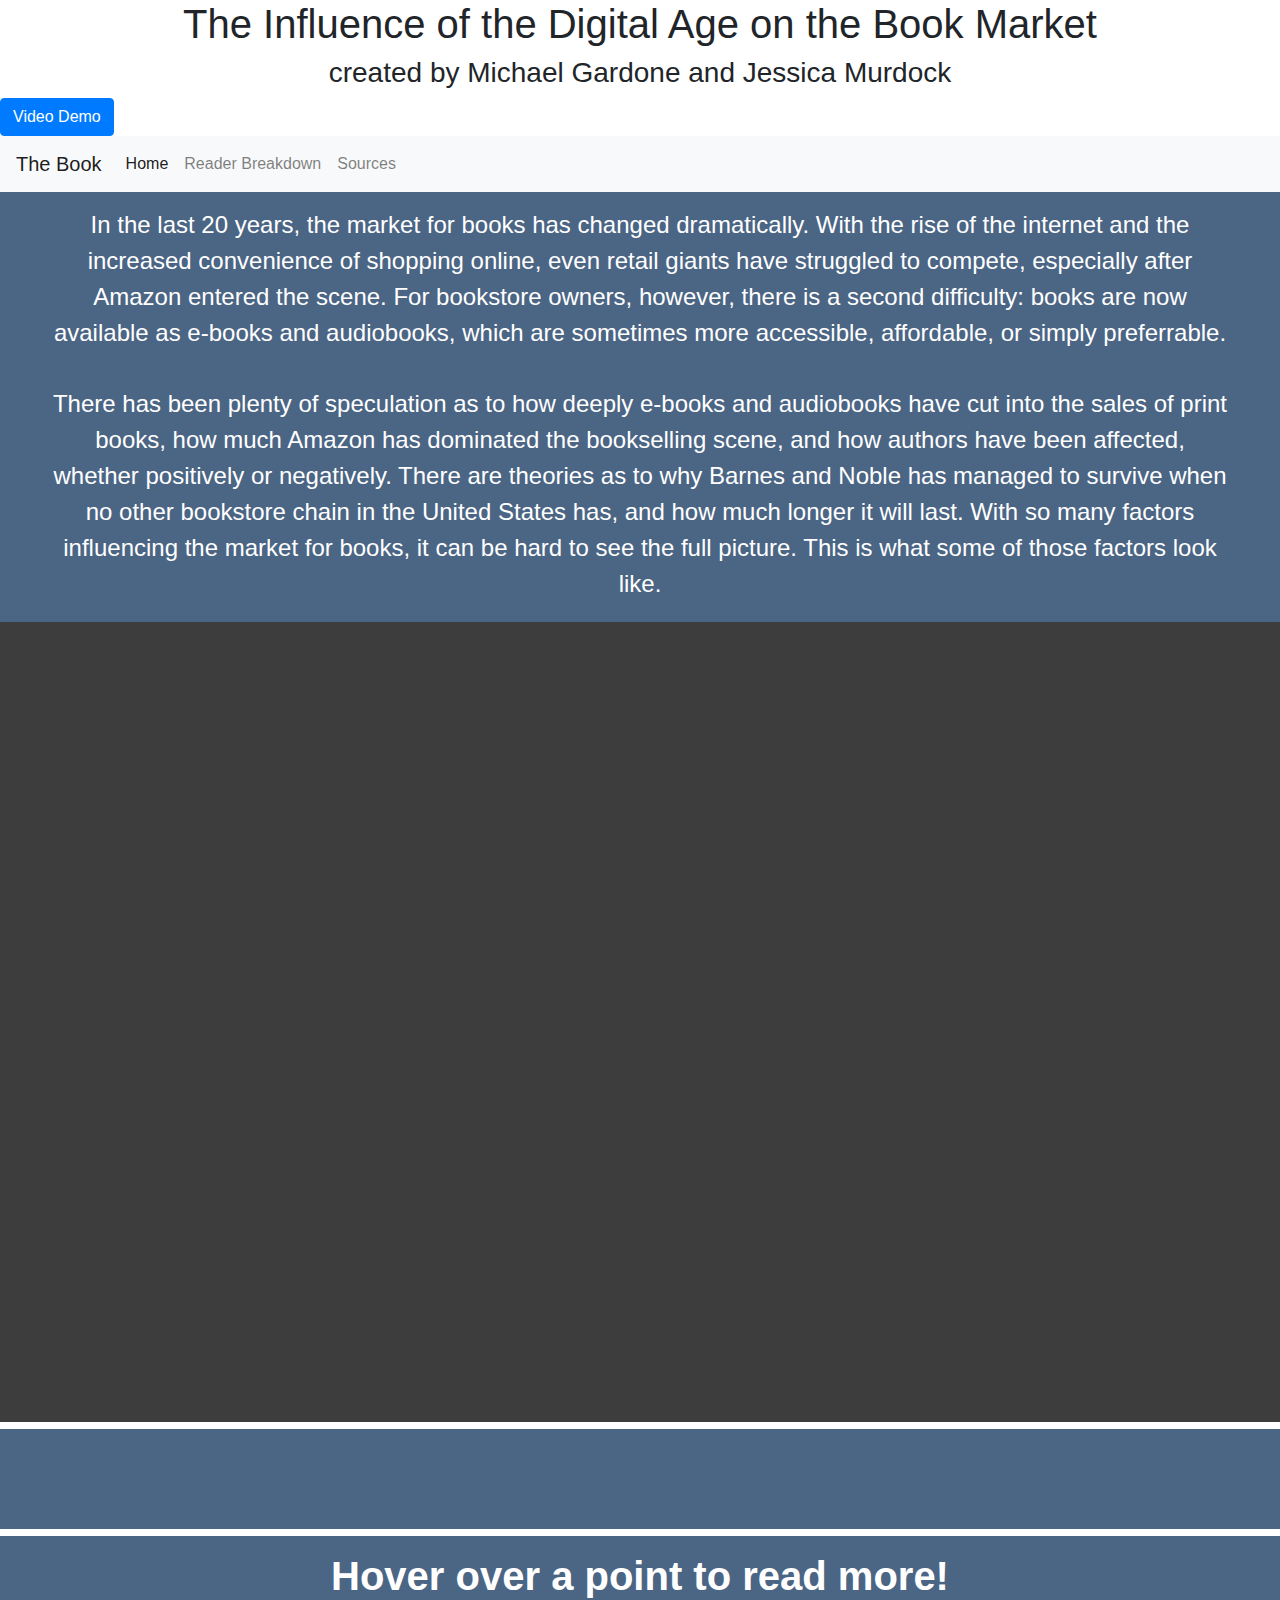
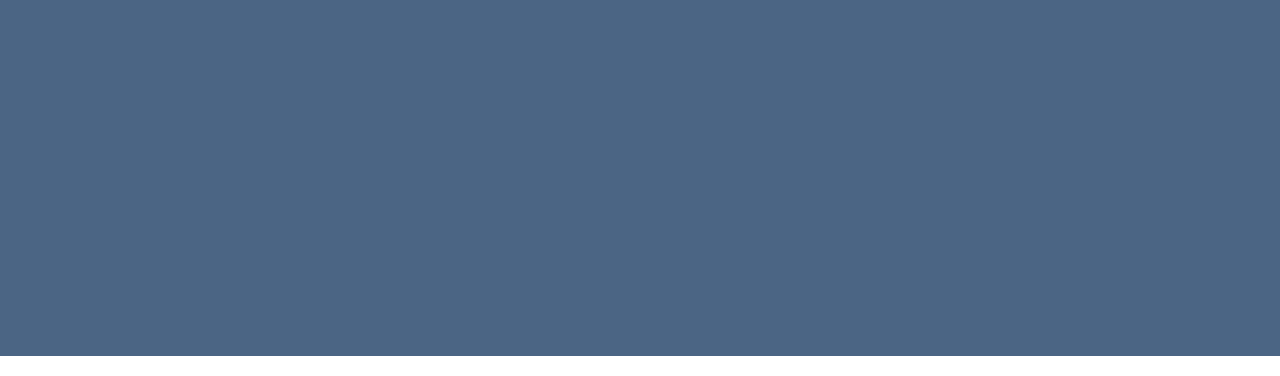
<file: index.html>
<!DOCTYPE html>
<html lang="en">
 
<head>
    <script src="https://d3js.org/d3.v5.js"></script>
    <script src="https://d3js.org/d3-array.v2.min.js"></script>
    <script src="https://d3js.org/d3-force.v2.min.js"></script>
    <link rel="stylesheet" href="https://maxcdn.bootstrapcdn.com/bootstrap/4.0.0/css/bootstrap.min.css" integrity="sha384-Gn5384xqQ1aoWXA+058RXPxPg6fy4IWvTNh0E263XmFcJlSAwiGgFAW/dAiS6JXm" crossorigin="anonymous">
    <link rel="stylesheet" href="styles.css" />
    <h1>The Influence of the Digital Age on the Book Market</h1>
    <h3>created by Michael Gardone and Jessica Murdock</h3>
    <a class="btn btn-primary" href="https://www.youtube.com/watch?v=9fwUhKxWdQo">Video Demo</a>
</head>

<body>
    <nav class="navbar navbar-expand-lg navbar-light bg-light">
        <a class="navbar-brand" href="index.html">The Book</a>
        <button class="navbar-toggler" type="button" data-toggle="collapse" data-target="#navbarNav" aria-controls="navbarNav" aria-expanded="false" aria-label="Toggle navigation">
          <span class="navbar-toggler-icon"></span>
        </button>
        <div class="collapse navbar-collapse" id="navbarNav">
            <ul class="navbar-nav">
                <li class="nav-item active">
                    <a class="nav-link" href="index.html">Home <span class="sr-only">(current)</span></a>
                </li>
                <li class="nav-item">
                    <a class="nav-link" href="readers.html">Reader Breakdown</a>
                </li>
                <li class="nav-item">
                    <a class="nav-link" href="sources.html">Sources</a>
                </li>
            </ul>
        </div>
    </nav>
    <div id="booksales">
        <p class="story">
        In the last 20 years, the market for books has changed dramatically. With the rise of the internet and the increased convenience of shopping online, even retail giants have struggled to compete, especially after Amazon entered the scene. For bookstore owners, however, there is a second difficulty: books are now available as e-books and audiobooks, which are sometimes more accessible, affordable, or simply preferrable.
        </p>
        <p class="story">
        There has been plenty of speculation as to how deeply e-books and audiobooks have cut into the sales of print books, how much Amazon has dominated the bookselling scene, and how authors have been affected, whether positively or negatively. There are theories as to why Barnes and Noble has managed to survive when no other bookstore chain in the United States has, and how much longer it will last. With so many factors influencing the market for books, it can be hard to see the full picture. This is what some of those factors look like.
        </p>
        <svg id="boosvg">
            <g transform="translate(0,0)" id="pub" width="33.33%">
            </g>
            <g transform="translate(695,0)" id="bsales" width="33.33%">
            </g>
            <g transform="translate(1430,0)" id="numstores" width="33.33%">
            </g>
        </svg>  
        <svg id="yearaxis">
            <g id="timeline"></g>
        </svg>
        <p id="yeartitle">Hover over a point to read more!</p>
        <p class="yearinfo" id="pstory"></p> 
        <p class="yearinfo" id="bstory"></p>  
        <p class="yearinfo" id="nstory"></p>  
    </div>
    <div id="closing">
        <p class="story"></p>
    </div>
    <script src="js/booksaleschart.js"></script>
    <script src="js/timeline.js"></script>
    <script src="js/publishingchart.js"></script>
    <script src="js/selfpublishchart.js"></script>
    <script src="js/storeschart.js"></script>
    <script src="js/table.js"></script>
    <script src="js/script.js"></script>
</body>

</html>
</file>
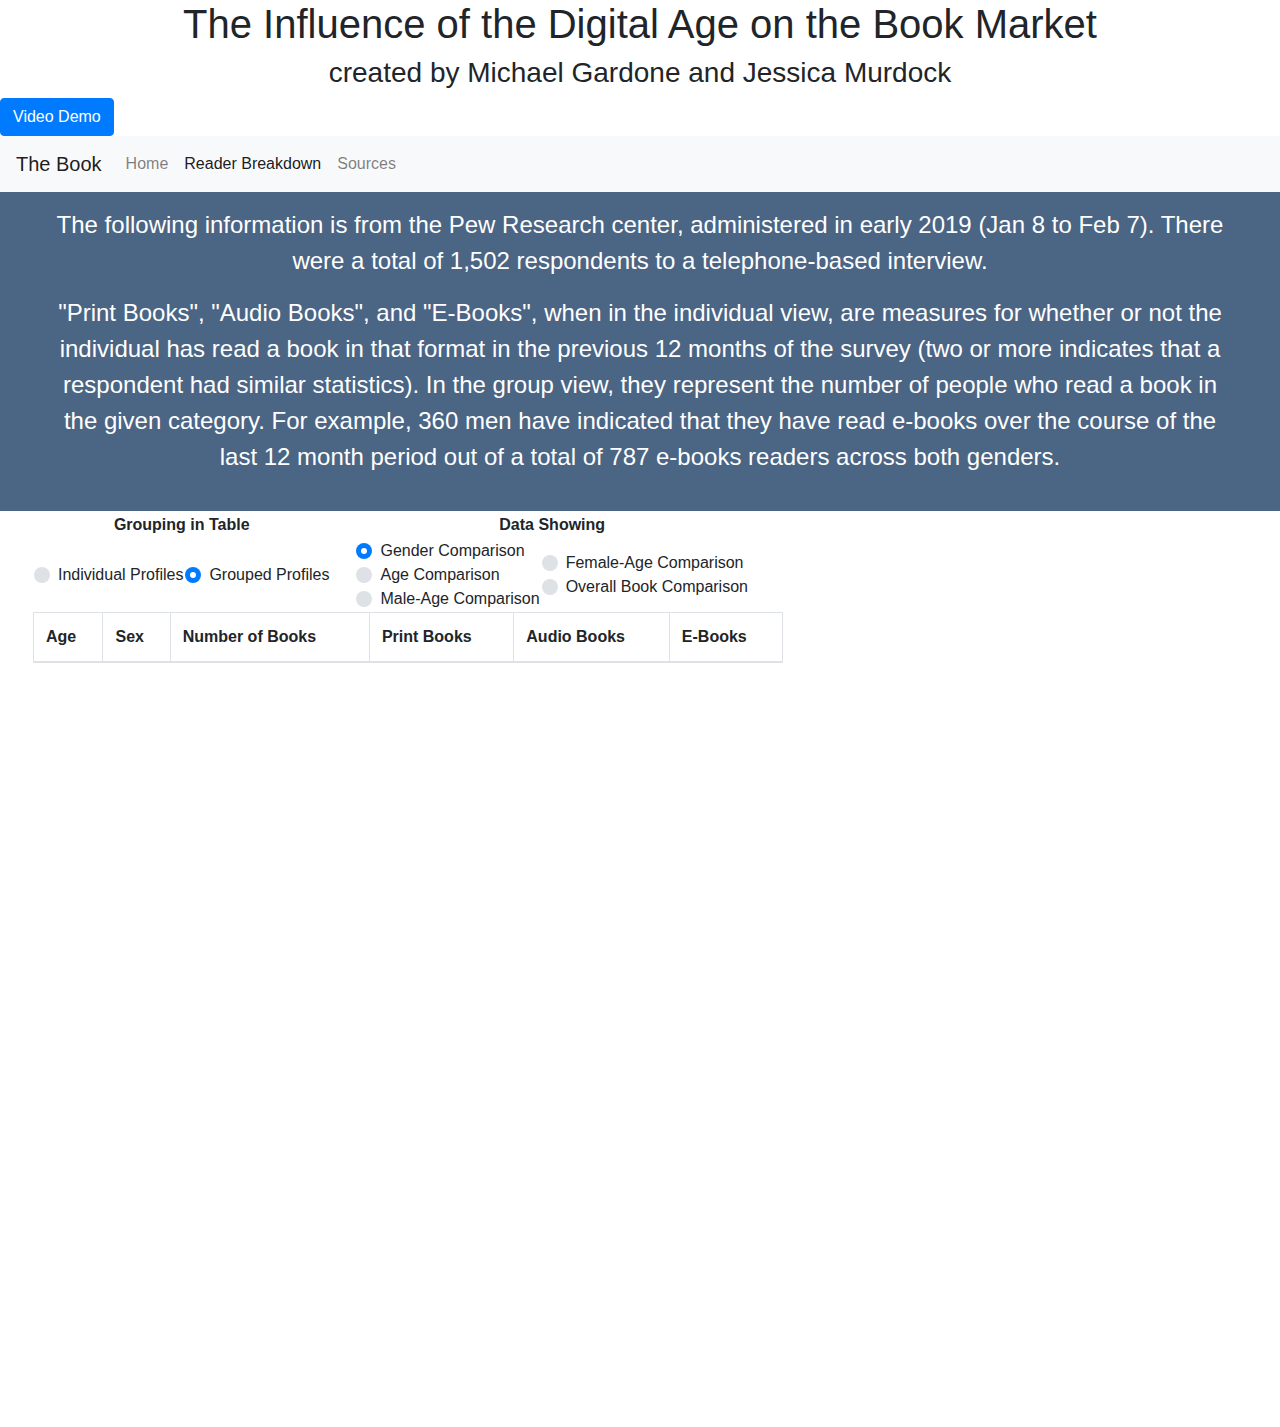
<file: readers.html>
<!DOCTYPE html>
<html lang="en">

<head>
    <script src="https://d3js.org/d3.v5.js"></script>
    <script src="https://d3js.org/d3-array.v2.min.js"></script>
    <script src="https://d3js.org/d3-force.v2.min.js"></script>
    <link rel="stylesheet" href="https://maxcdn.bootstrapcdn.com/bootstrap/4.0.0/css/bootstrap.min.css" integrity="sha384-Gn5384xqQ1aoWXA+058RXPxPg6fy4IWvTNh0E263XmFcJlSAwiGgFAW/dAiS6JXm" crossorigin="anonymous">
    <link rel="stylesheet" href="styles.css" />
    <h1>The Influence of the Digital Age on the Book Market</h1>
    <h3>created by Michael Gardone and Jessica Murdock</h3>
    <a class="btn btn-primary" href="https://www.youtube.com/watch?v=9fwUhKxWdQo">Video Demo</a>
</head>

<body>
    <nav class="navbar navbar-expand-lg navbar-light bg-light">
        <a class="navbar-brand" href="index.html">The Book</a>
        <button class="navbar-toggler" type="button" data-toggle="collapse" data-target="#navbarNav" aria-controls="navbarNav" aria-expanded="false" aria-label="Toggle navigation">
          <span class="navbar-toggler-icon"></span>
        </button>
        <div class="collapse navbar-collapse" id="navbarNav">
            <ul class="navbar-nav">
                <li class="nav-item">
                    <a class="nav-link" href="index.html">Home</a>
                </li>
                <li class="nav-item">
                    <a class="nav-link active" href="readers.html">Reader Breakdown <span class="sr-only">(current)</span></a>
                </li>
                <li class="nav-item">
                    <a class="nav-link" href="sources.html">Sources</a>
                </li>
            </ul>
        </div>
    </nav>

    <div id="header">
        <p>
            The following information is from the Pew Research center, administered in early 2019 (Jan 8 to Feb 7). There were
            a total of 1,502 respondents to a telephone-based interview.
        </p>
        <p>
            "Print Books", "Audio Books", and "E-Books", when in the individual view, are measures for whether or not the individual
            has read a book in that format in the previous 12 months of the survey (two or more indicates that a respondent had similar statistics).
            In the group view, they represent the number of people who read a book in the given category. For example, 360 men have indicated that
            they have read e-books over the course of the last 12 month period out of a total of 787 e-books readers across both genders.
        </p>
    </div>

    <div class="reader-body">
        <table id="organizer">
            <tr id="vert-align">
                <td>
                    <table>
                        <thead>
                            <tr>
                                <th class="center" colspan="2">
                                    Grouping in Table
                                </th>
                                <th id="spacer"> <!-- spacer --> </th>
                                <th class="center" colspan="2">
                                    Data Showing
                                </th>
                            </tr>
                        </thead>
                        <tbody>
                            <tr>
                                <td>
                                    <div class="custom-control custom-radio">
                                        <input type="radio" id="indivProfiles" name="indivVsGrouped" class="custom-control-input" onclick="individualItems()">
                                        <label class="custom-control-label" for="indivProfiles">Individual Profiles</label>
                                    </div>
                                </td>
                                <td>
                                    <div class="custom-control custom-radio">
                                        <input type="radio" id="groupedProfiles" name="indivVsGrouped" class="custom-control-input" onclick="groupItems()" checked>
                                        <label class="custom-control-label" for="groupedProfiles">Grouped Profiles</label>
                                    </div>
                                </td>
                                <td id="spacer"> <!-- Spacer --> </td>
                                <td>
                                    <div class="custom-control custom-radio">
                                        <input type="radio" id="Male-Female" name="customRadio" class="custom-control-input" checked onclick="updateSex()">
                                        <label class="custom-control-label" for="Male-Female">Gender Comparison</label>
                                    </div>
                                    <div class="custom-control custom-radio">
                                        <input type="radio" id="Age" name="customRadio" class="custom-control-input" onclick="updateAge()">
                                        <label class="custom-control-label" for="Age" disabled>Age Comparison</label>
                                    </div>
                                    <div class="custom-control custom-radio">
                                        <input type="radio" id="Male-Age" name="customRadio" class="custom-control-input" onclick="updateAge_Male()">
                                        <label class="custom-control-label" for="Male-Age">Male-Age Comparison</label>
                                    </div>
                                </td>
                                <td>
                                    <div class="custom-control custom-radio">
                                        <input type="radio" id="Female-Age" name="customRadio" class="custom-control-input" onclick="updateAge_Female()">
                                        <label class="custom-control-label" for="Female-Age">Female-Age Comparison</label>
                                    </div>
                                    <div class="custom-control custom-radio">
                                        <input type="radio" id="Overall" name="customRadio" class="custom-control-input" onclick="updateOverall()">
                                        <label class="custom-control-label" for="Overall">Overall Book Comparison</label>
                                    </div>
                                </td>
                            </tr>
                        </tbody>
                    </table>
                    <table id="table" class="table table-striped table-bordered wider" width="895px" transform="(0,5)">
                        <thead>
                            <tr>
                                <th>Age</th>
                                <th>Sex</th>
                                <th>Number of Books</th>
                                <th>Print Books</th>
                                <th>Audio Books</th>
                                <th>E-Books</th>
                            </tr>
                        </thead>
                    </table>
                </td>
                <td id="align-top">
                    <svg id="tabsvg">
                        </svg>
                </td>
            </tr>
        </table>
    </div>
    
    <script src="js/readergraphs.js"></script>
    <script src="js/table.js"></script>
    <script src="js/script_reader.js"></script>
</body>

</html>
</file>
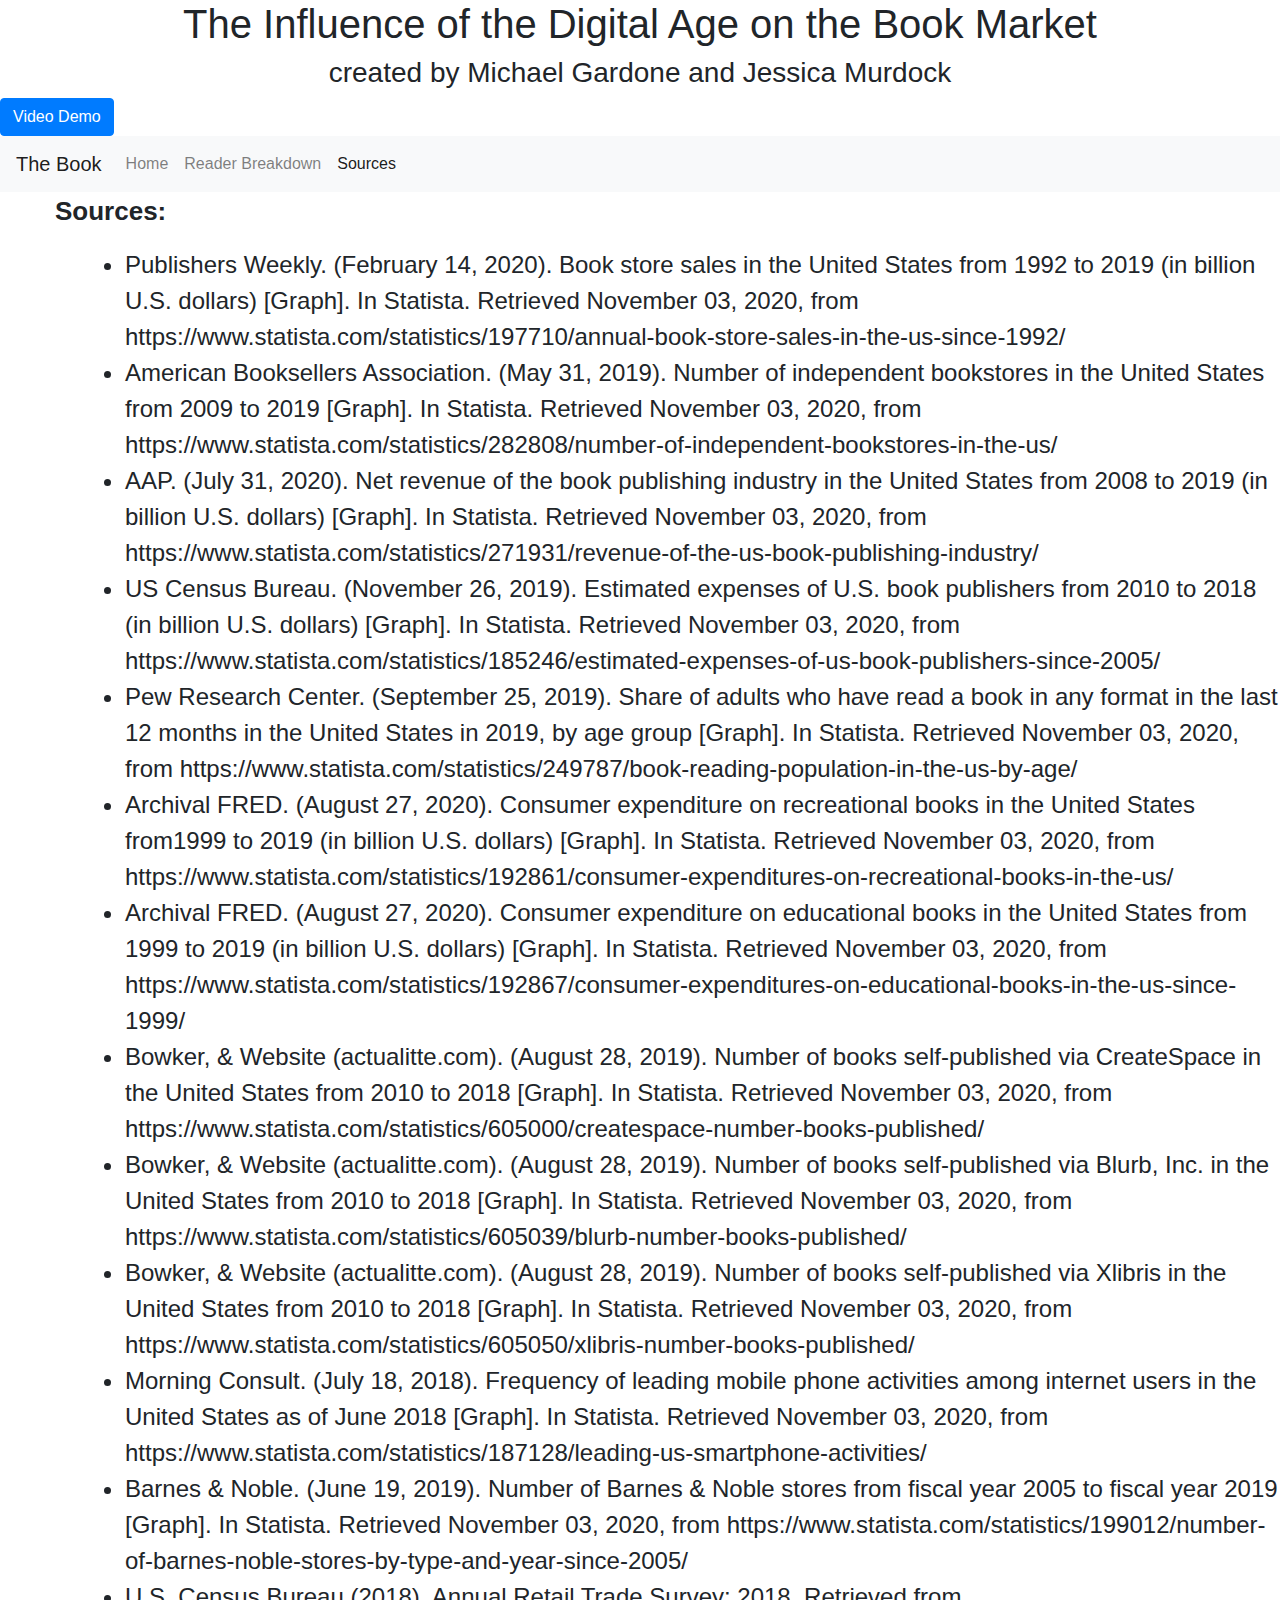
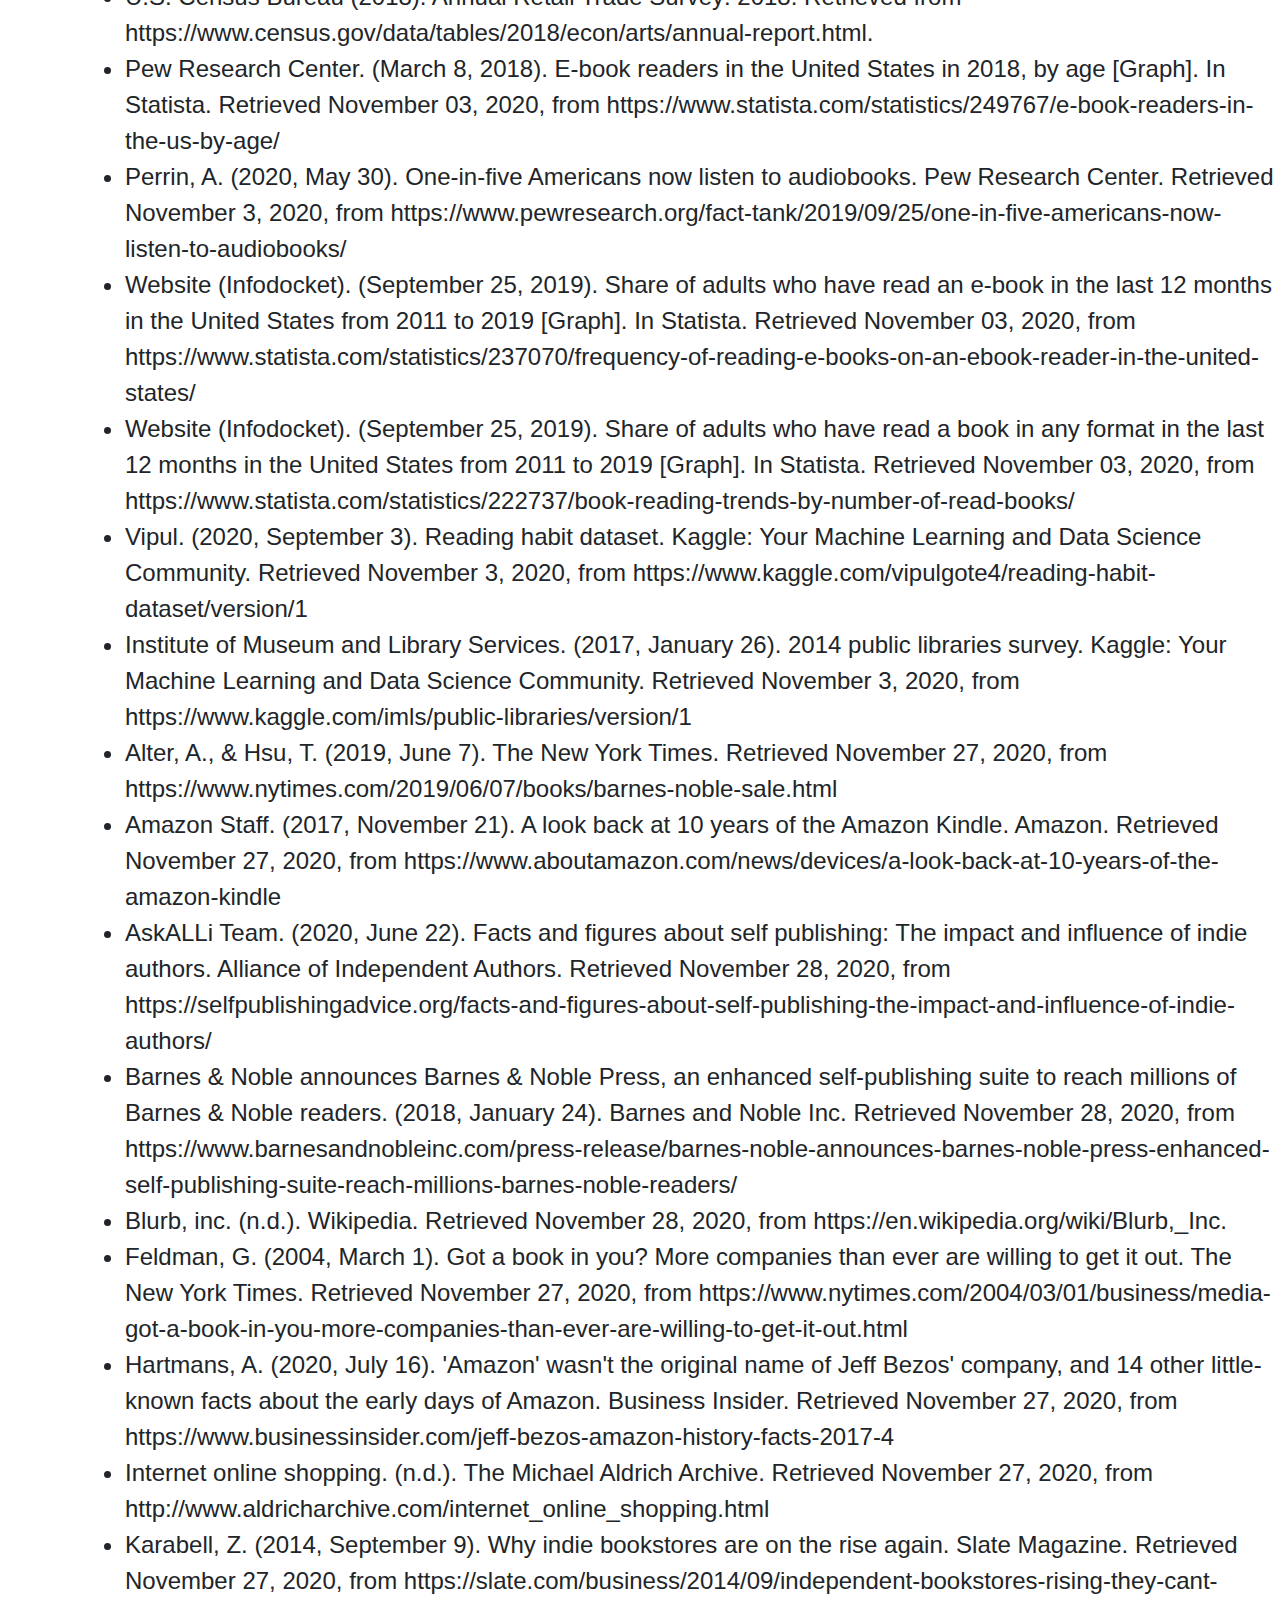
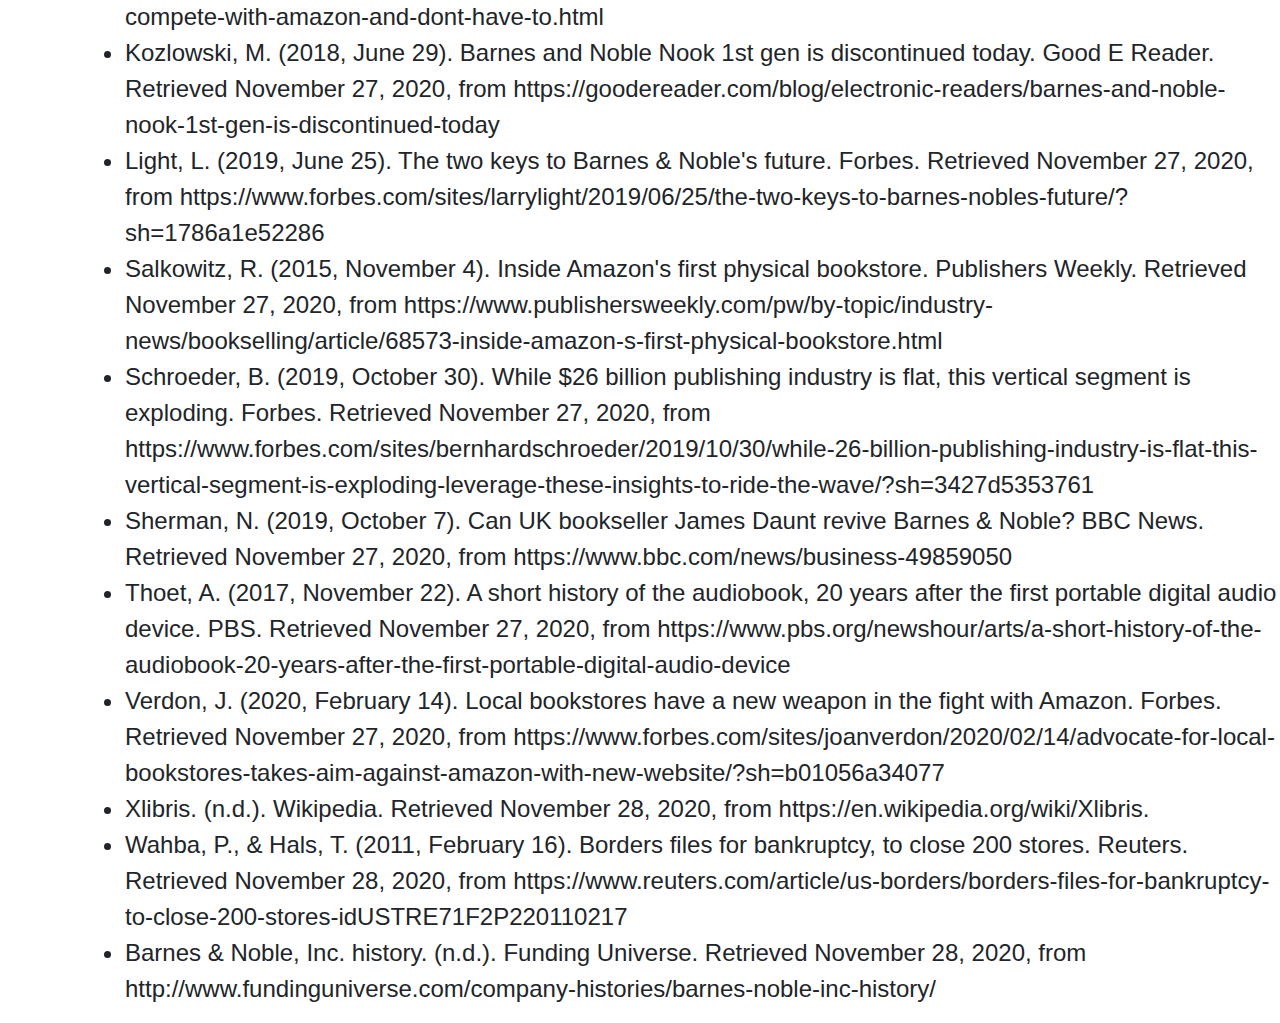
<file: sources.html>
<!DOCTYPE html>
<html lang="en">

<head>
    <script src="https://d3js.org/d3.v5.js"></script>
    <script src="https://d3js.org/d3-array.v2.min.js"></script>
    <script src="https://d3js.org/d3-force.v2.min.js"></script>
    <link rel="stylesheet" href="https://maxcdn.bootstrapcdn.com/bootstrap/4.0.0/css/bootstrap.min.css" integrity="sha384-Gn5384xqQ1aoWXA+058RXPxPg6fy4IWvTNh0E263XmFcJlSAwiGgFAW/dAiS6JXm" crossorigin="anonymous">
    <link rel="stylesheet" href="styles.css" />
    <h1>The Influence of the Digital Age on the Book Market</h1>
    <h3>created by Michael Gardone and Jessica Murdock</h3>
    <a class="btn btn-primary" href="https://www.youtube.com/watch?v=9fwUhKxWdQo">Video Demo</a>
</head>

<body>
    <nav class="navbar navbar-expand-lg navbar-light bg-light">
        <a class="navbar-brand" href="index.html">The Book</a>
        <button class="navbar-toggler" type="button" data-toggle="collapse" data-target="#navbarNav" aria-controls="navbarNav" aria-expanded="false" aria-label="Toggle navigation">
          <span class="navbar-toggler-icon"></span>
        </button>
        <div class="collapse navbar-collapse" id="navbarNav">
            <ul class="navbar-nav">
                <li class="nav-item">
                    <a class="nav-link" href="index.html">Home</a>
                </li>
                <li class="nav-item">
                    <a class="nav-link" href="readers.html">Reader Breakdown</a>
                </li>
                <li class="nav-item">
                    <a class="nav-link active" href="sources.html">Sources <span class="sr-only">(current)</span></a>
                </li>
            </ul>
        </div>
    </nav>

    <div id="sources">
        <p style='font-weight:bold; font-size:26px; margin-left:55px;'>Sources:</p>
        <ul id='links'>
            <li>Publishers Weekly. (February 14, 2020). Book store sales in the United States from 1992 to 2019 (in billion U.S. dollars) [Graph]. In <span class="italic">Statista</span>. Retrieved November 03, 2020, from https://www.statista.com/statistics/197710/annual-book-store-sales-in-the-us-since-1992/</li>
            <li>American Booksellers Association. (May 31, 2019). Number of independent bookstores in the United States from 2009 to 2019 [Graph]. In <span class="italic">Statista</span>. Retrieved November 03, 2020, from https://www.statista.com/statistics/282808/number-of-independent-bookstores-in-the-us/</li>
            <li>AAP. (July 31, 2020). Net revenue of the book publishing industry in the United States from 2008 to 2019 (in billion U.S. dollars) [Graph]. In <span class="italic">Statista</span>. Retrieved November 03, 2020, from https://www.statista.com/statistics/271931/revenue-of-the-us-book-publishing-industry/</li>
            <li>US Census Bureau. (November 26, 2019). Estimated expenses of U.S. book publishers from 2010 to 2018 (in billion U.S. dollars) [Graph]. In <span class="italic">Statista</span>. Retrieved November 03, 2020, from https://www.statista.com/statistics/185246/estimated-expenses-of-us-book-publishers-since-2005/</li>
            <li>Pew Research Center. (September 25, 2019). Share of adults who have read a book in any format in the last 12 months in the United States in 2019, by age group [Graph]. In <span class="italic">Statista</span>. Retrieved November 03, 2020, from
                https://www.statista.com/statistics/249787/book-reading-population-in-the-us-by-age/
            </li>
            <li>Archival FRED. (August 27, 2020). Consumer expenditure on recreational books in the United States from1999 to 2019 (in billion U.S. dollars) [Graph]. In <span class="italic">Statista</span>. Retrieved November 03, 2020, from https://www.statista.com/statistics/192861/consumer-expenditures-on-recreational-books-in-the-us/</li>
            <li>Archival FRED. (August 27, 2020). Consumer expenditure on educational books in the United States from 1999 to 2019 (in billion U.S. dollars) [Graph]. In <span class="italic">Statista</span>. Retrieved November 03, 2020, from https://www.statista.com/statistics/192867/consumer-expenditures-on-educational-books-in-the-us-since-1999/</li>
            <li>Bowker, & Website (actualitte.com). (August 28, 2019). Number of books self-published via CreateSpace in the United States from 2010 to 2018 [Graph]. In <span class="italic">Statista</span>. Retrieved November 03, 2020, from https://www.statista.com/statistics/605000/createspace-number-books-published/</li>
            <li>Bowker, & Website (actualitte.com). (August 28, 2019). Number of books self-published via Blurb, Inc. in the United States from 2010 to 2018 [Graph]. In <span class="italic">Statista</span>. Retrieved November 03, 2020, from https://www.statista.com/statistics/605039/blurb-number-books-published/</li>
            <li>Bowker, & Website (actualitte.com). (August 28, 2019). Number of books self-published via Xlibris in the United States from 2010 to 2018 [Graph]. In <span class="italic">Statista</span>. Retrieved November 03, 2020, from https://www.statista.com/statistics/605050/xlibris-number-books-published/</li>
            <li>Morning Consult. (July 18, 2018). Frequency of leading mobile phone activities among internet users in the United States as of June 2018 [Graph]. In <span class="italic">Statista</span>. Retrieved November 03, 2020, from https://www.statista.com/statistics/187128/leading-us-smartphone-activities/</li>
            <li>Barnes & Noble. (June 19, 2019). Number of Barnes & Noble stores from fiscal year 2005 to fiscal year 2019 [Graph]. In <span class="italic">Statista</span>. Retrieved November 03, 2020, from https://www.statista.com/statistics/199012/number-of-barnes-noble-stores-by-type-and-year-since-2005/</li>
            <li>U.S. Census Bureau (2018). Annual Retail Trade Survey: 2018. Retrieved from https://www.census.gov/data/tables/2018/econ/arts/annual-report.html.</li>
            <li>Pew Research Center. (March 8, 2018). E-book readers in the United States in 2018, by age [Graph]. In <span class="italic">Statista</span>. Retrieved November 03, 2020, from https://www.statista.com/statistics/249767/e-book-readers-in-the-us-by-age/</li>
            <li>Perrin, A. (2020, May 30). One-in-five Americans now listen to audiobooks. Pew Research Center. Retrieved November 3, 2020, from https://www.pewresearch.org/fact-tank/2019/09/25/one-in-five-americans-now-listen-to-audiobooks/</li>
            <li>Website (Infodocket). (September 25, 2019). Share of adults who have read an e-book in the last 12 months in the United States from 2011 to 2019 [Graph]. In <span class="italic">Statista</span>. Retrieved November 03, 2020, from https://www.statista.com/statistics/237070/frequency-of-reading-e-books-on-an-ebook-reader-in-the-united-states/</li>
            <li>Website (Infodocket). (September 25, 2019). Share of adults who have read a book in any format in the last 12 months in the United States from 2011 to 2019 [Graph]. In <span class="italic">Statista</span>. Retrieved November 03, 2020, from
                https://www.statista.com/statistics/222737/book-reading-trends-by-number-of-read-books/</li>
            <li>Vipul. (2020, September 3). Reading habit dataset. Kaggle: Your Machine Learning and Data Science Community. Retrieved November 3, 2020, from https://www.kaggle.com/vipulgote4/reading-habit-dataset/version/1</li>
            <li>Institute of Museum and Library Services. (2017, January 26). 2014 public libraries survey. Kaggle: Your Machine Learning and Data Science Community. Retrieved November 3, 2020, from https://www.kaggle.com/imls/public-libraries/version/1</li>
            <li>Alter, A., & Hsu, T. (2019, June 7). The New York Times. Retrieved November 27, 2020, from https://www.nytimes.com/2019/06/07/books/barnes-noble-sale.html</li>
            <li>Amazon Staff. (2017, November 21). A look back at 10 years of the Amazon Kindle. Amazon. Retrieved November 27, 2020, from https://www.aboutamazon.com/news/devices/a-look-back-at-10-years-of-the-amazon-kindle</li>
            <li>AskALLi Team. (2020, June 22). Facts and figures about self publishing: The impact and influence of indie authors. Alliance of Independent Authors. Retrieved November 28, 2020, from https://selfpublishingadvice.org/facts-and-figures-about-self-publishing-the-impact-and-influence-of-indie-authors/</li>
            <li>Barnes & Noble announces Barnes & Noble Press, an enhanced self-publishing suite to reach millions of Barnes & Noble readers. (2018, January 24). Barnes and Noble Inc. Retrieved November 28, 2020, from https://www.barnesandnobleinc.com/press-release/barnes-noble-announces-barnes-noble-press-enhanced-self-publishing-suite-reach-millions-barnes-noble-readers/</li>
            <li>Blurb, inc. (n.d.). Wikipedia. Retrieved November 28, 2020, from https://en.wikipedia.org/wiki/Blurb,_Inc.</li>
            <li>Feldman, G. (2004, March 1). Got a book in you? More companies than ever are willing to get it out. The New York Times. Retrieved November 27, 2020, from https://www.nytimes.com/2004/03/01/business/media-got-a-book-in-you-more-companies-than-ever-are-willing-to-get-it-out.html</li>
            <li>Hartmans, A. (2020, July 16). 'Amazon' wasn't the original name of Jeff Bezos' company, and 14 other little-known facts about the early days of Amazon. Business Insider. Retrieved November 27, 2020, from https://www.businessinsider.com/jeff-bezos-amazon-history-facts-2017-4</li>
            <li>Internet online shopping. (n.d.). The Michael Aldrich Archive. Retrieved November 27, 2020, from http://www.aldricharchive.com/internet_online_shopping.html</li>
            <li>Karabell, Z. (2014, September 9). Why indie bookstores are on the rise again. Slate Magazine. Retrieved November 27, 2020, from https://slate.com/business/2014/09/independent-bookstores-rising-they-cant-compete-with-amazon-and-dont-have-to.html</li>
            <li>Kozlowski, M. (2018, June 29). Barnes and Noble Nook 1st gen is discontinued today. Good E Reader. Retrieved November 27, 2020, from https://goodereader.com/blog/electronic-readers/barnes-and-noble-nook-1st-gen-is-discontinued-today</li>
            <li>Light, L. (2019, June 25). The two keys to Barnes & Noble's future. Forbes. Retrieved November 27, 2020, from https://www.forbes.com/sites/larrylight/2019/06/25/the-two-keys-to-barnes-nobles-future/?sh=1786a1e52286</li>
            <li>Salkowitz, R. (2015, November 4). Inside Amazon's first physical bookstore. Publishers Weekly. Retrieved November 27, 2020, from https://www.publishersweekly.com/pw/by-topic/industry-news/bookselling/article/68573-inside-amazon-s-first-physical-bookstore.html</li>
            <li>Schroeder, B. (2019, October 30). While $26 billion publishing industry is flat, this vertical segment is exploding. Forbes. Retrieved November 27, 2020, from https://www.forbes.com/sites/bernhardschroeder/2019/10/30/while-26-billion-publishing-industry-is-flat-this-vertical-segment-is-exploding-leverage-these-insights-to-ride-the-wave/?sh=3427d5353761</li>
            <li>Sherman, N. (2019, October 7). Can UK bookseller James Daunt revive Barnes & Noble? BBC News. Retrieved November 27, 2020, from https://www.bbc.com/news/business-49859050</li>
            <li>Thoet, A. (2017, November 22). A short history of the audiobook, 20 years after the first portable digital audio device. PBS. Retrieved November 27, 2020, from https://www.pbs.org/newshour/arts/a-short-history-of-the-audiobook-20-years-after-the-first-portable-digital-audio-device</li>
            <li>Verdon, J. (2020, February 14). Local bookstores have a new weapon in the fight with Amazon. Forbes. Retrieved November 27, 2020, from https://www.forbes.com/sites/joanverdon/2020/02/14/advocate-for-local-bookstores-takes-aim-against-amazon-with-new-website/?sh=b01056a34077</li>
            <li>Xlibris. (n.d.). Wikipedia. Retrieved November 28, 2020, from https://en.wikipedia.org/wiki/Xlibris.</li>
            <li>Wahba, P., & Hals, T. (2011, February 16). Borders files for bankruptcy, to close 200 stores. Reuters. Retrieved November 28, 2020, from https://www.reuters.com/article/us-borders/borders-files-for-bankruptcy-to-close-200-stores-idUSTRE71F2P220110217 </li>
            <li>Barnes & Noble, Inc. history. (n.d.). Funding Universe. Retrieved November 28, 2020, from http://www.fundinguniverse.com/company-histories/barnes-noble-inc-history/</li>
        </ul>
    </div>
</body>

</html>
</file>
<file: styles.css>
h1, h3{
    text-align: center;
}
div {
    width: 100%;
    height: 100%;
}

/* Home Page Styling */
/* --- containers ---*/
svg {
    width: 2100px;
    padding: 5px;
    display: inline-block;
}
#tabsvg {
    height: 900px;
}
#boosvg {
    width: 100%;
    height: 800px;
    background-color: rgb(61, 61, 61);
}
#closvg {
    width: 100%;
    height: 400px;
}
.story{
    color: white;
    background-color: #4b6584;
    text-align: center;
    font-size: 24px;
    margin-bottom: 0px;
    padding-left: 50px;
    padding-right: 50px;
    padding-bottom: 20px;
    padding-top: 15px;
}
#yeartitle{
    color: white;
    background-color: #4b6584;
    text-align: center;
    font-size: 24px;
    margin-bottom: 0px;
    padding-left: 50px;
    padding-right: 50px;
    padding-bottom: 0px;
    padding-top: 10px;
    margin-top: 0px;
}
.yearinfo {
    float: left;
    width: 33.33%;
    height: 350px;
    text-indent: 50px;
    color: white;
    background-color: #4b6584;
    font-size: 24px;
    margin-bottom: 20px;
    padding-left: 20px;
    padding-right: 10px;
    padding-bottom: 20px;
    padding-top: 0px;
}
#yearaxis{
    width: 100%;
    height: 100px;
    color: white;
    background-color: #4b6584;
    font-size: 22px;
}
.timelinelabel{
    color:white;
    font-size: 22px;
}
line.annotation{
    fill: none;
    stroke: #a5b1c2;
}
text.annotation{
    color: #a5b1c2;
}

/* --- graph elements ---*/
text{
    color: white;
    fill: white;
}
.axis {
    font-size: 18px;
    color: white;
}
.axislabel {
    font-size: 22px;
    font-weight: bold;
}
.legend {
    font-size: 22px;
}
.graphtitle {
    font-size: 26px;
    font-weight: bold;
}

line, path{
    stroke-width: 3px;
}
circle{
    stroke: white;
}

line.bookstores, path.bookstores {
    fill: none;
    stroke: royalblue;
}
circle.bookstores {
    fill: royalblue;
}

line.ecommerce, path.ecommerce {
    fill: none;
    stroke: #fd9644;
}
circle.ecommerce {
    fill: #fd9644;
}

line.xlibris, path.xlibris, line.indcom, path.indcom {
    fill: none;
    stroke: #fed330;
}
circle.xlibris, circle.indcom {
    fill: #fed330;
}

line.blurb, path.blurb, line.indloc, path.indloc {
    fill: none;
    stroke: #0fb9b1;
}
circle.blurb, circle.indloc {
    fill: #0fb9b1;
}

line.createspace, path.createspace, line.bn, path.bn {
    fill: none;
    stroke: #a55eea;
}
circle.createspace,circle.bn {
    fill: #a55eea;
}

/* --- infobox elements ---*/
#yeartitle {
    font-size: 40px;
    font-weight: bold;
}

/* Reader Breakdown Page Styling */
.wider {
    width: 750px;
}

#organizer {
    display: inline-block;
    width: 895px;
}

#align-top {
    vertical-align: top;
}

#control {
    list-style: none;
    width: 450px;
    height: 90px;
    margin: 0;
    padding: 0;
    overflow: hidden;
}

.tooltip {
    position: absolute;
    text-align: center;
    width: 60px;
    height: 20px;
    padding: 2px;
    font: 12px sans-serif;
    background: lightsteelblue;
    border: 0px;
    border-radius: 8px;
    pointer-events: none;
}

/* Sources Page Styling */
#links {
    font-size: 24px;
    margin-left: 85px;
}

#organization
{
    list-style:none;
    display: inline-block;
    flex-wrap: nowrap;
    flex-direction: row;
}

#vert-align
{
    vertical-align: top;
}

#spacer {
    min-width:25px;
}

.scale text{
    fill:black;
}

.center
{
    display:table-cell;
    text-align:center;
}

.reader-body
{
    margin-left:2.5%;
}

#header{
    color: white;
    background-color: #4b6584;
    text-align: center;
    font-size: 24px;
    margin-bottom: 0px;
    padding-left: 50px;
    padding-right: 50px;
    padding-bottom: 20px;
    padding-top: 15px;
}

#infoDeriv{
    color: white;
    background-color: #2d98da;
    text-align: center;
    font-size: 24px;
    margin-bottom: 0px;
    padding-left: 50px;
    padding-right: 50px;
    padding-bottom: 20px;
    padding-top: 15px;
}
</file>
